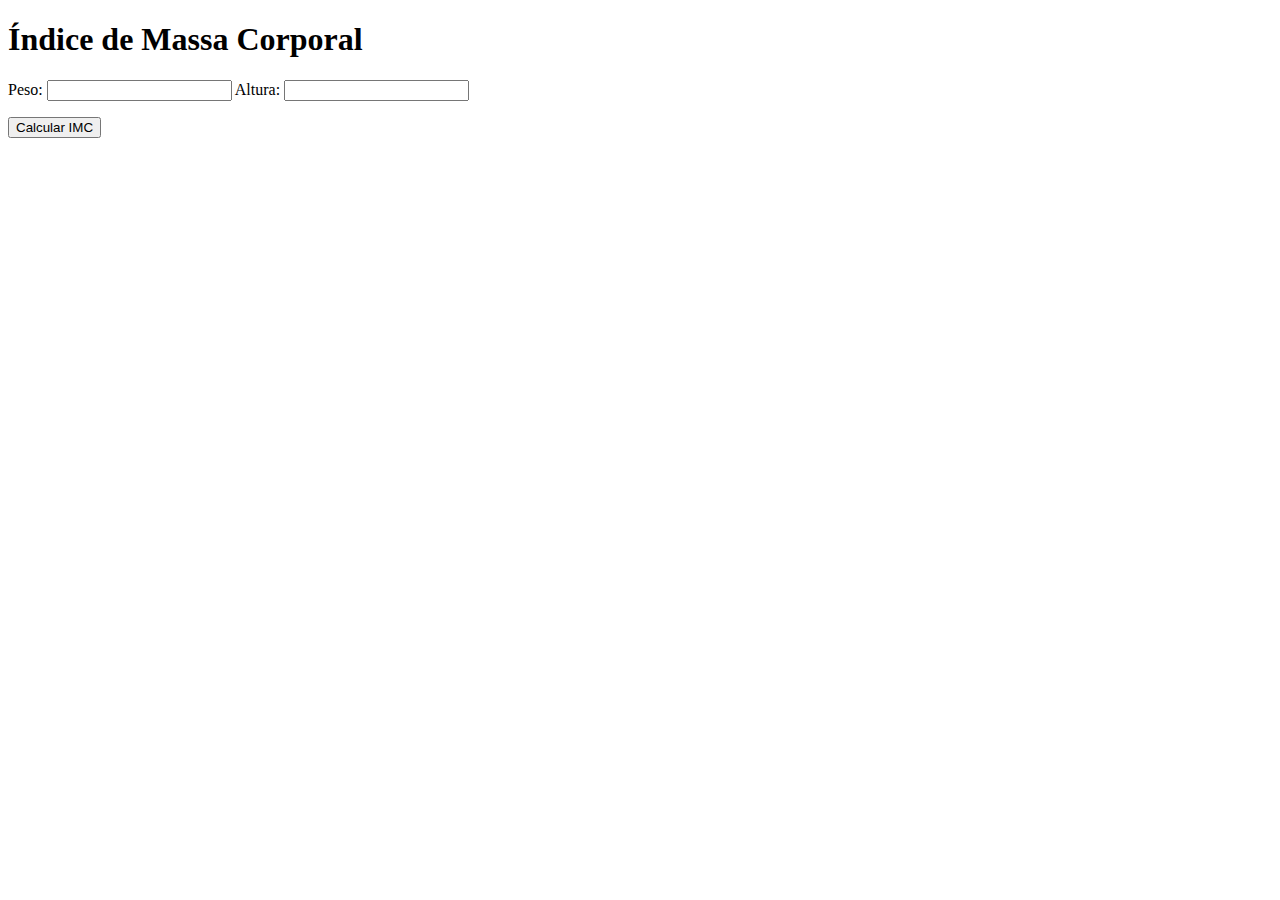
<file: ex02/index.html>
<!DOCTYPE html>
<html lang="pt-br">
  <head>
    <meta charset="UTF-8" />
    <meta name="viewport" content="width=device-width, initial-scale=1.0" />
    <title>IMC</title>
  </head>
  <body>
    <header>
      <h1>Índice de Massa Corporal</h1>
    </header>
    Peso: <input type="number" id="pes">
    Altura: <input type="number" id="alt">
    <p><input type="button" value="Calcular IMC" onclick="calcular()"></p>
    <p id="res"></p>
  </body>
</html>
<script>
    function calcular(){
    let pes = document.getElementById('pes')
    let alt = document.getElementById('alt')
    let res = document.getElementById('res')
    let peso = Number(pes.value)
    let altr = Number(alt.value)

    if (pes.value.length == 0 || alt.value.length == 0){
        alert('[ERRO] Digite seu peso e sua altura')
    } else {
        res.innerHTML = null
        var imc = peso / (altr * altr)
        res.innerHTML += `<p>Seu IMC é ${imc.toFixed(2)}</p>`
        document.body.appendChild(res)

    } if (imc >= 18.5 && imc <= 24.9) {
        res.innerHTML += '<p>Saudável</p>'
    } else if (imc >= 25 && imc <= 29.5) {
        res.innerHTML += '<p>Sobrepeso</p>'
    } else if (imc >= 30) {
    res.innerHTML +='<p>Obeso</p>'
    }
}
</script>
</file>
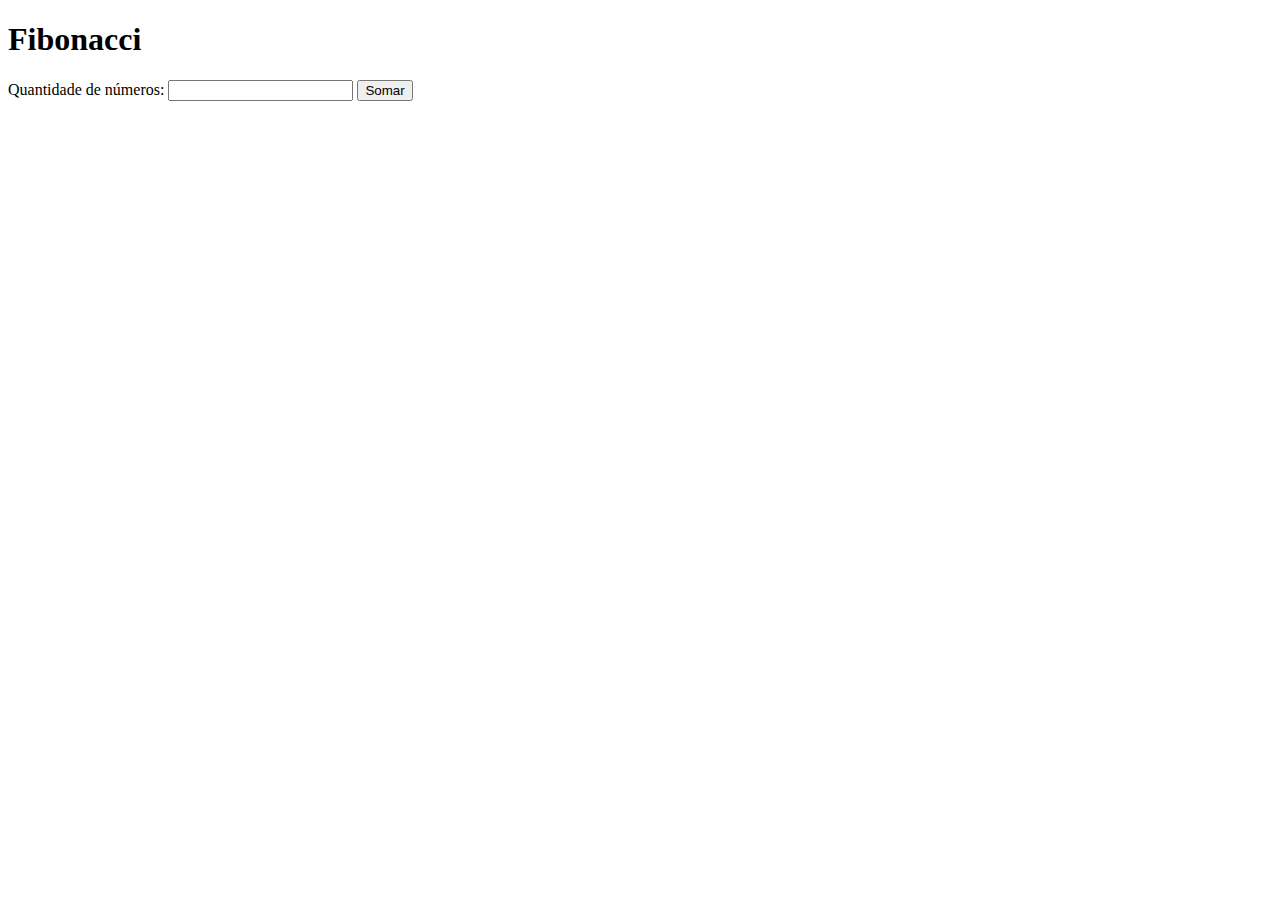
<file: ex06/index.html>
<!DOCTYPE html>
<html lang="pt-br">
  <head>
    <meta charset="UTF-8" />
    <meta name="viewport" content="width=device-width, initial-scale=1.0" />
    <title>Fibonacci</title>
  </head>
  <body>
    <h1>Fibonacci</h1>
    Quantidade de números: <input type="number" id="num" />
    <input type="button" value="Somar" onclick="somar()" />
    <div id="res"></div>
  </body>
</html>
<script>
  function somar() {
    let num = document.getElementById("num");
    let res = document.getElementById("res");
    let n2 = 1;
    if (num.value.length == 0) {
      alert("[ERRO] insira um número");
    } else {
        let n = Number(num.value);
        res.innerHTML = null
      for (let f = 0; n2 <= n; f + n2) {
        res.innerHTML += `${f} + ${n2} = ${f + n2}<br>`;
       f = f + n2
       n2++ 
      }
    }
  }
</script>
</file>
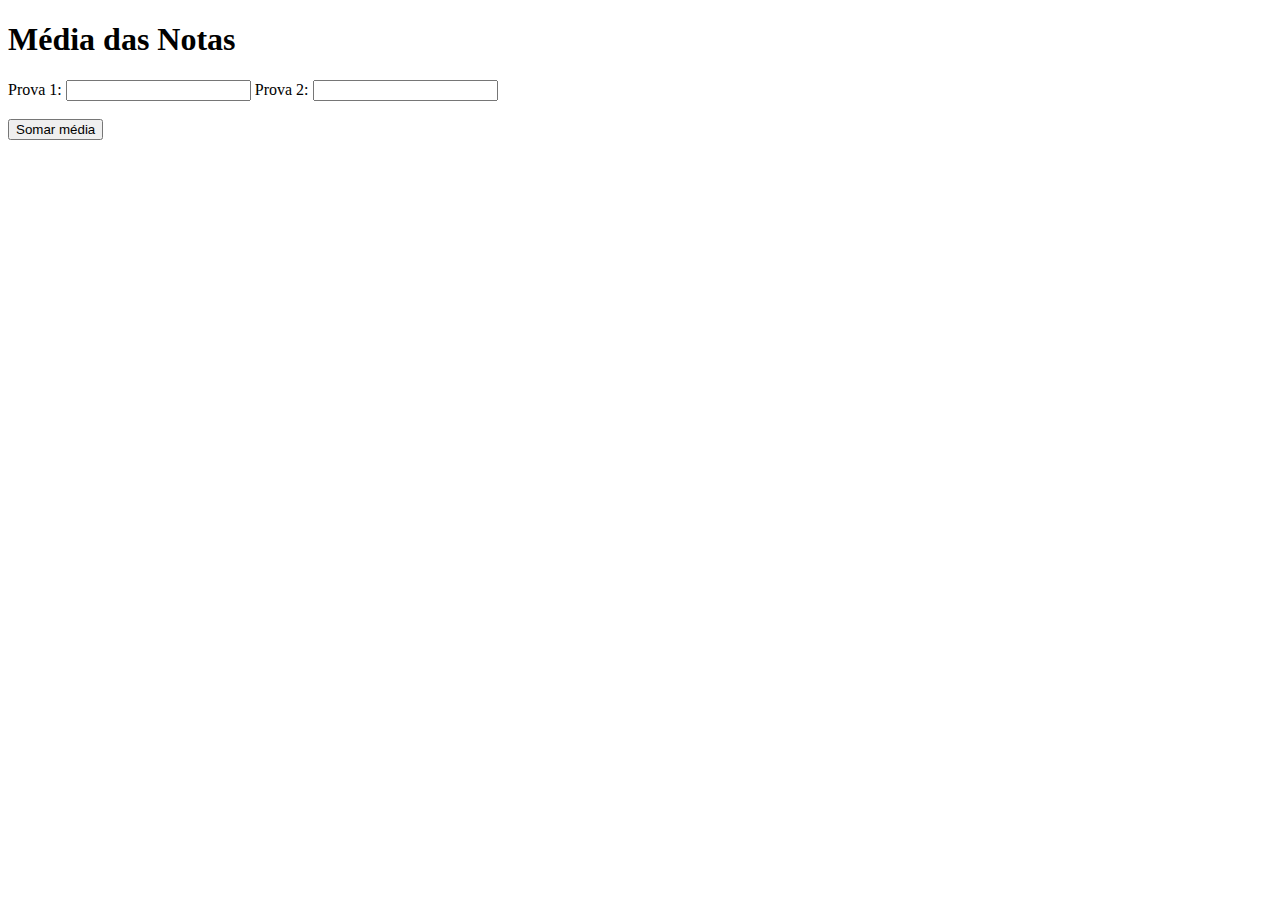
<file: ex07/index.html>
<!DOCTYPE html>
<html lang="pt-br">
<head>
    <meta charset="UTF-8">
    <meta name="viewport" content="width=device-width, initial-scale=1.0">
    <title>Notas</title>
</head>
<body>
    <h1>Média das Notas</h1>
    Prova 1: <input type="number" id="p1">
    Prova 2: <input type="number" id="p2"><br><br>
    <input type="button" value="Somar média" onclick="somar()">
    <div id="res">

    </div>
</body>
</html>
<script>
    function somar() {
        let p1 = document.getElementById('p1')
        let p2 = document.getElementById('p2')
        let res = document.getElementById('res')
        res.innerHTML = null
        if (p1.value.length == 0 || p2.value.length == 0) {
            alert('[ERRO] Digite a nota das duas provas')
        } else {
            let prova1 = Number(p1.value)
            let prova2 = Number(p2.value)
            var media = (prova1 + prova2) / 2
            res.innerHTML += `<p>A média deste  aluno foi ${media}</p>`
        } if(media <= 4.5) {
            res.innerHTML += '<p>REPROVADO!</p>'
        } else if (media >= 5 && media <= 6.5){
            res.innerHTML += '<p>RECUPERAÇÃO!</p>'
        } else if (media >= 6 && media <= 10) {
            res.innerHTML += '<p>APROVADO!</p>'
        } else {
            alert('[ERRO] Esta nota não existe')
        }
    }
</script>
</file>
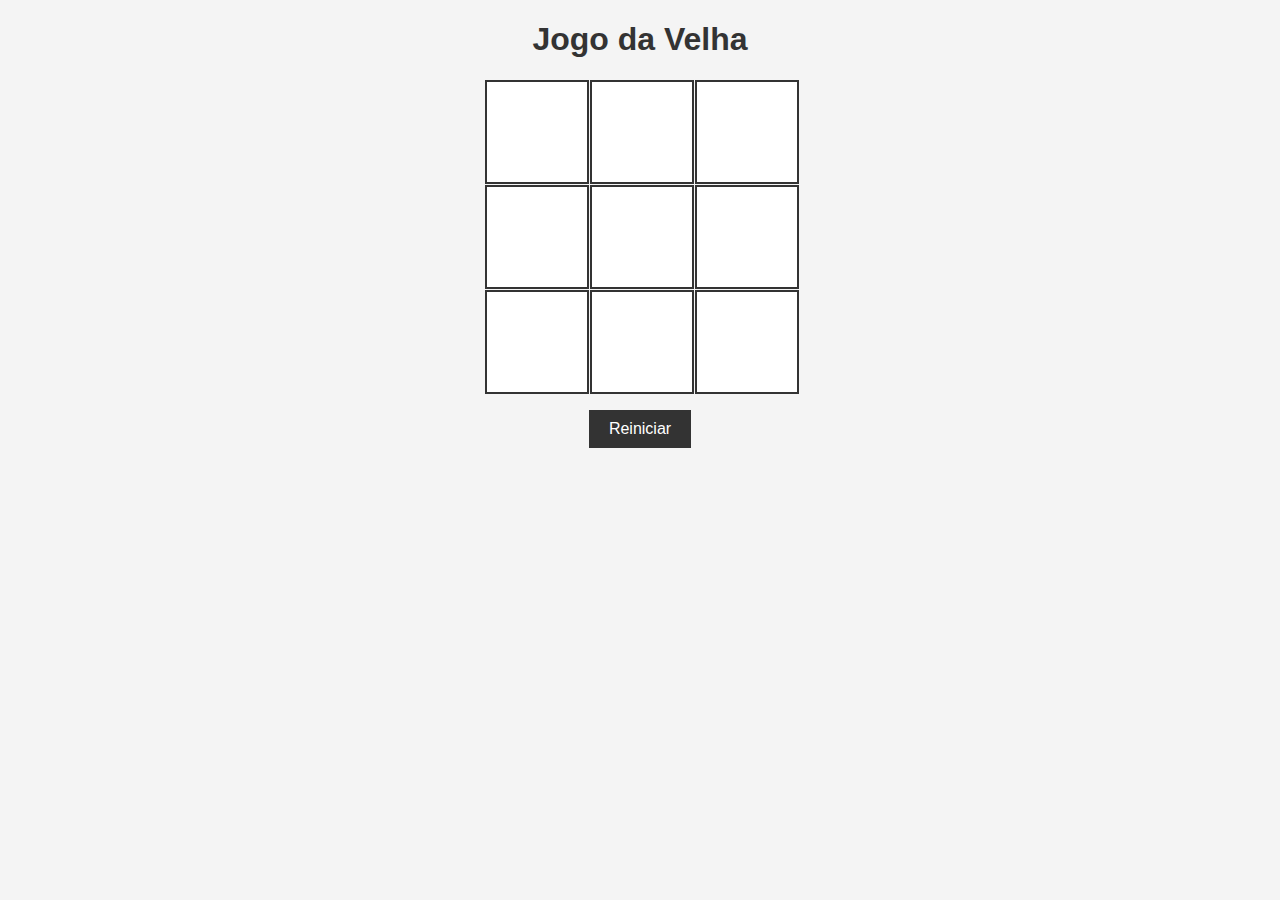
<file: jogo-da-velha/index.html>
<!DOCTYPE html>
<html lang="pt-br">
<head>
    <meta charset="UTF-8">
    <meta name="viewport" content="width=device-width, initial-scale=1.0">
    <title>Jogo da Velha</title>
    <link rel="stylesheet" href="style.css">
    <script defer src="script.js"></script>
</head>
<body>
    <h1>Jogo da Velha</h1>
    <div class="game-container">
        <div class="cell" data-index="0"></div>
        <div class="cell" data-index="1"></div>
        <div class="cell" data-index="2"></div>
        <div class="cell" data-index="3"></div>
        <div class="cell" data-index="4"></div>
        <div class="cell" data-index="5"></div>
        <div class="cell" data-index="6"></div>
        <div class="cell" data-index="7"></div>
        <div class="cell" data-index="8"></div>
    </div>
    <button id="reset">Reiniciar</button>
    <p id="status"></p>
</body>
</html>
</file>
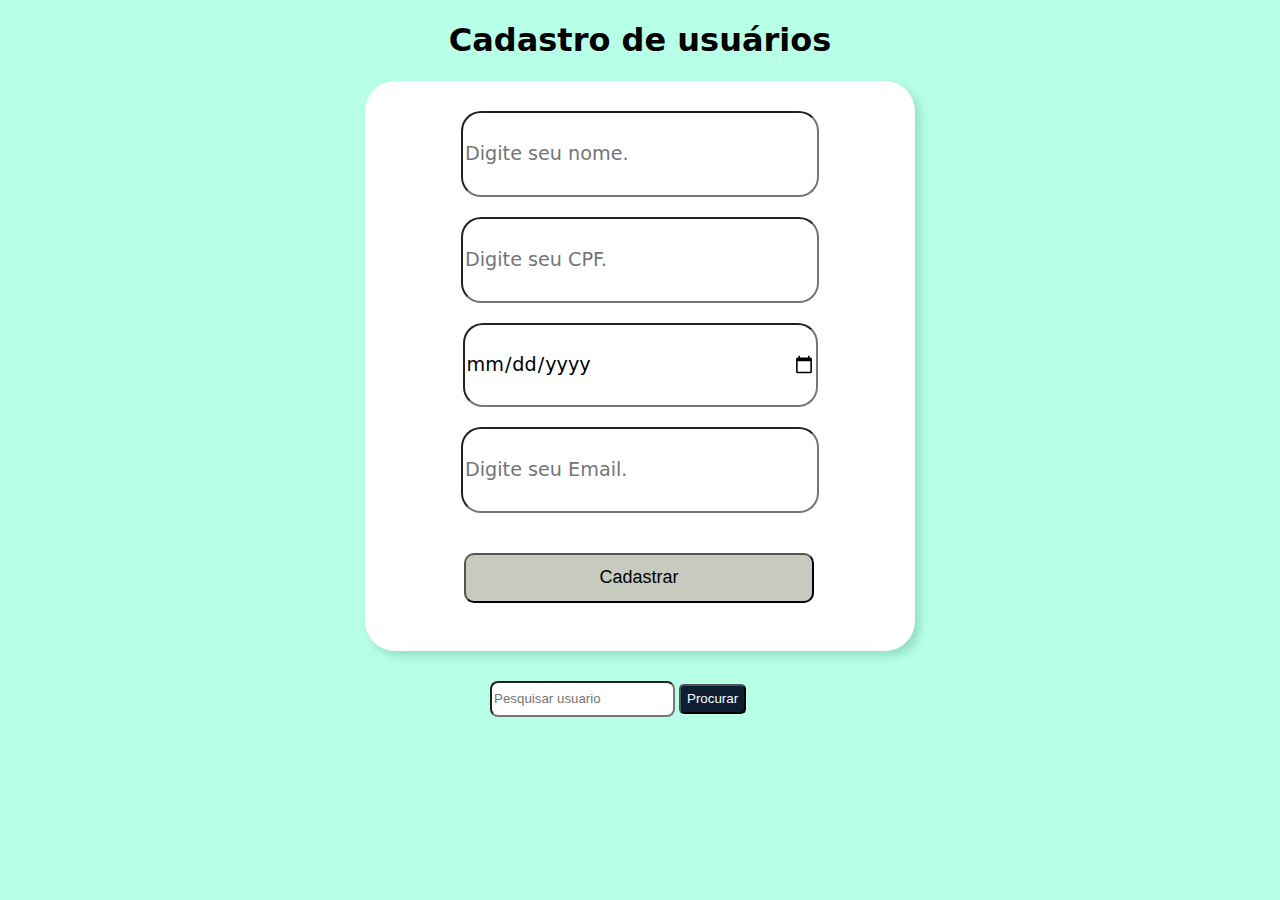
<file: sistema-de-cadastros/index.html>
<!DOCTYPE html>
<html lang="pt-br">
<head>
    <meta charset="UTF-8">
    <meta name="viewport" content="width=device-width, initial-scale=1.0">
    <link rel="stylesheet" href="style.css">
    <title>Cadastro</title>
</head>
<body>
    <header>
        <h1>Cadastro de usuários</h1>
    </header>
    <main>
        <form id="formCadastro">
            <input type="text" placeholder="Digite seu nome." class="cadastro" id="name">
            <input type="text" placeholder="Digite seu CPF." class="cadastro" id="cpf" maxlength="14">
            <input type="date" class="cadastro" id="date">
            <input type="email" name="email" class="cadastro" id="email" placeholder="Digite seu Email.">
            <button type="submit" class="cadastrar">Cadastrar</button>
        </form>
    </main>
    <footer>
        <form id="formproc">
            <input type="text" class="pesq" placeholder="Pesquisar usuario" id="pesq"required>
            <button type="submit" class="proc" id="proc">Procurar</button>
            <div class="res" id="res"></div>
        </form>
    </footer>
</body>
<script src="script.js"></script>
</html>
</file>
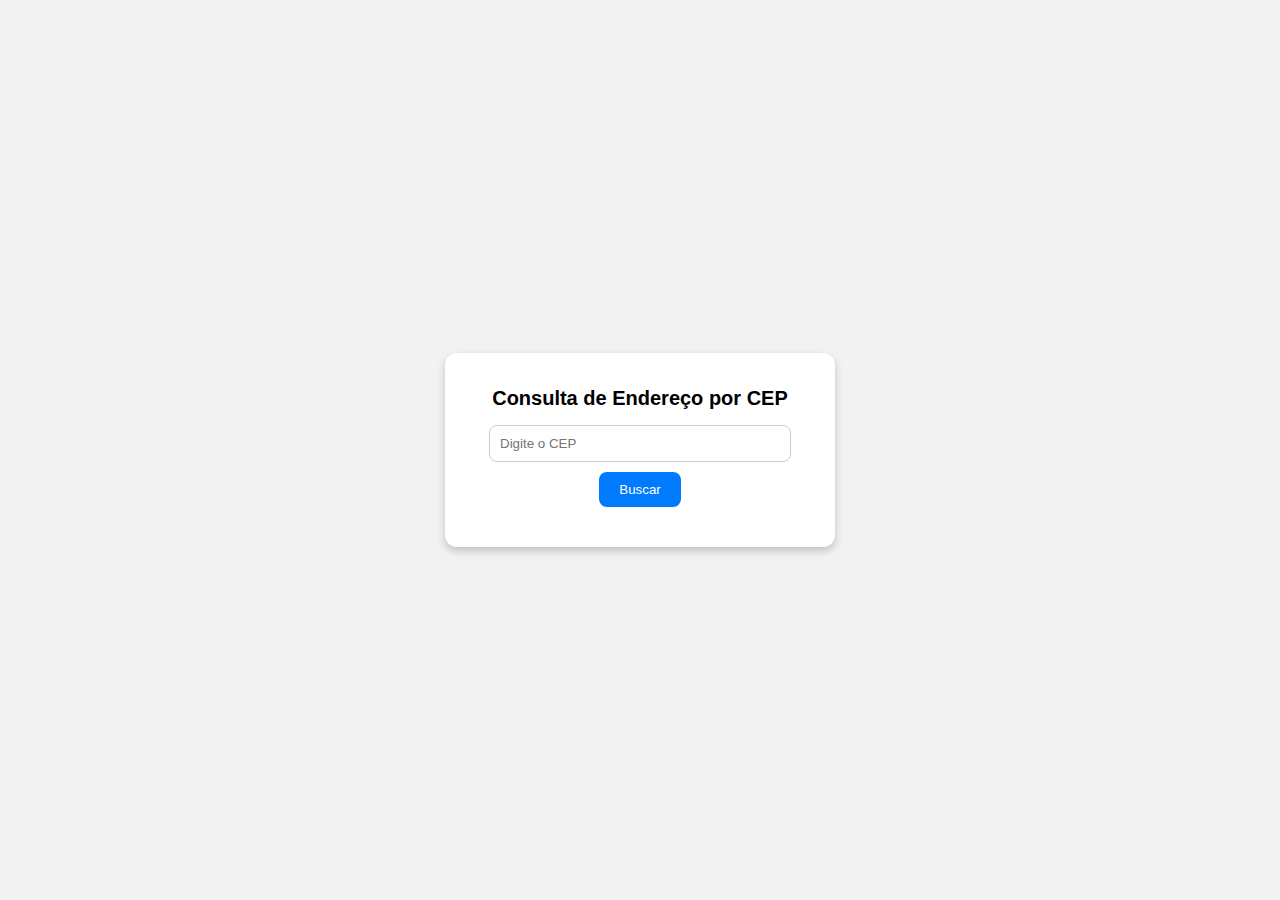
<file: trabalho_api/index.html>
<!DOCTYPE html>
<html lang="pt-BR">
<head>
  <meta charset="UTF-8">
  <meta name="viewport" content="width=device-width, initial-scale=1.0">
  <title>Consulta CEP</title>
  <link rel="stylesheet" href="style.css">
</head>
<body>
  <div class="container">
    <h1>Consulta de Endereço por CEP</h1>
    <input type="text" id="cep" placeholder="Digite o CEP" maxlength="8">
    <button onclick="buscarCEP()">Buscar</button>
    <div id="resultado"></div>
  </div>
  
  <script src="script.js"></script>
</body>
</html>
</file>
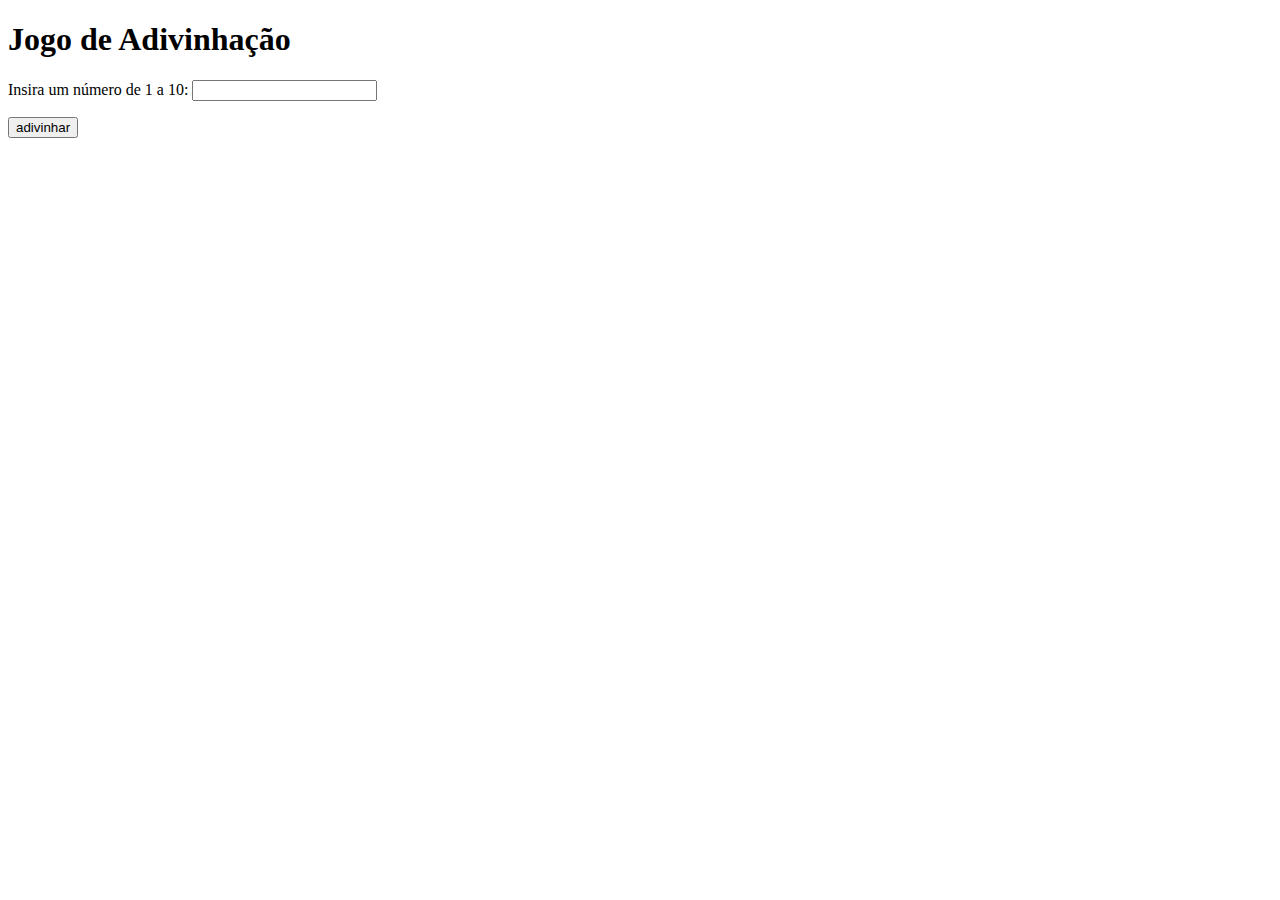
<file: ex08/adivinhaçao.html>
<!DOCTYPE html>
<html lang="pt-br">
<head>
    <meta charset="UTF-8">
    <meta name="viewport" content="width=device-width, initial-scale=1.0">
    <title>Adivinhação</title>
</head>
<body>
    <h1>Jogo de Adivinhação</h1>
    Insira um número de 1 a 10: <input type="number" id="num">
    <p><input type="button" value="adivinhar" onclick="adivinhar()"></p>
    <div id="res">

    </div>
</body>
</html>
<script>
    function adivinhar(){
    let num = document.getElementById('num')
    let n = Number(num.value)
    if (n < 1 || n > 10 || n.length == 0){
        alert('[ERRO] Digite um número entre 1 a 10')
        return
    }
        let numaleatorio = Math.floor(Math.random() * 10) + 1

        if (n === numaleatorio) {
            alert('Parabéns, você acertou!')
        } else {
            alert('Você errou, tente novamente')
        }

}
</script>
</file>
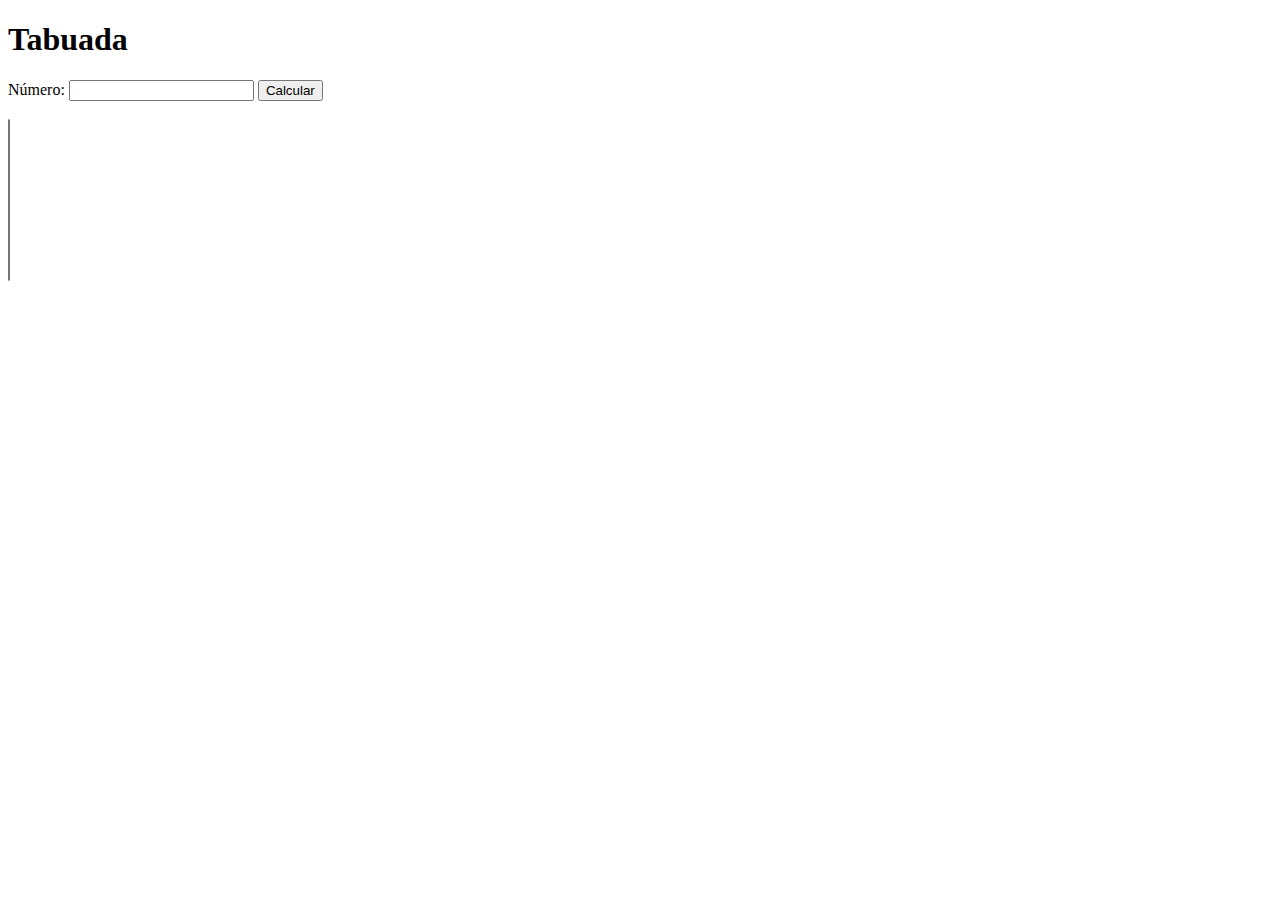
<file: ex10/tabuada.html>
<!DOCTYPE html>
<html lang="pt-br">
<head>
    <meta charset="UTF-8">
    <meta name="viewport" content="width=device-width, initial-scale=1.0">
    <title>Tabuada</title>
</head>
<body>
    <h1>Tabuada</h1>
    Número: <input type="number" id="num">
    <input type="button" value="Calcular" onclick="calcular()"><br><br>
    <select name="tabuada" id="tab" size="10">

    </select>
</body>
</html>
<script>
    function calcular(){
        let num = document.getElementById('num')
        let n = Number(num.value)
        let tab = document.getElementById('tab')
        tab.textContent = null
        if (num.value.length == 0) {
            alert('[ERRO] Digite um número')
        } else {
            for(let div = 1; div <= 10; div++){
               var txttab = document.createElement('Option')
               txttab.textContent = `${n} x ${div} = ${n*div}`
               tab.appendChild(txttab)
            }
        }
    }
</script>
</file>
<file: jogo-da-velha/style.css>
body {
    font-family: Arial, sans-serif;
    text-align: center;
    background-color: #f4f4f4;
}

h1 {
    color: #333;
}

.game-container {
    display: grid;
    grid-template-columns: repeat(3, 100px);
    grid-template-rows: repeat(3, 100px);
    gap: 5px;
    justify-content: center;
    margin-top: 20px;
}

.cell {
    width: 100px;
    height: 100px;
    background-color: #fff;
    border: 2px solid #333;
    display: flex;
    align-items: center;
    justify-content: center;
    font-size: 2rem;
    cursor: pointer;
}

.cell:hover {
    background-color: #ddd;
}

#reset {
    margin-top: 20px;
    padding: 10px 20px;
    font-size: 1rem;
    border: none;
    background-color: #333;
    color: #fff;
    cursor: pointer;
}

#reset:hover {
    background-color: #555;
}

#status {
    margin-top: 15px;
    font-size: 1.2rem;
    font-weight: bold;
}
</file>
<file: sistema-de-cadastros/style.css>
@charset 'UTF-8';

body {
    background-color: rgba(127, 255, 212, 0.551);
}

header {
    text-align: center;
    font-family: system-ui, -apple-system, BlinkMacSystemFont, 'Segoe UI', Roboto, Oxygen, Ubuntu, Cantarell, 'Open Sans', 'Helvetica Neue', sans-serif;
}

main {
    background-color: white;
    height: 570px;
    width: 550px;
    margin: auto;
    border-radius: 30px;
    box-shadow: 5px 5px 10px rgba(2, 86, 78, 0.205);
}

.cadastro {
    position: relative;
    font-family: system-ui, -apple-system, BlinkMacSystemFont, 'Segoe UI', Roboto, Oxygen, Ubuntu, Cantarell, 'Open Sans', 'Helvetica Neue', sans-serif;
    font-size: larger;
    display: block;
    margin: 20px auto;
    border-radius: 20px;
    height: 80px;
    width: 350px;
    top: 30px;
}

.cadastrar {
    position: relative;
    font-family: Arial, Helvetica, sans-serif;
    border-radius: 10px;
    background-color: rgba(58, 73, 30, 0.285);
    top: 50px;
    margin: auto;
    height: 50px;
    width: 350px;
    left: 99px;
    font-size: large;
}

.cadastrar:hover {
    background-color: rgba(0, 0, 0, 0.499);
    color: white;
}

footer {
    position: relative;
    width: 300px;
    top: 30px;
    align-items: center;
    margin: auto;
}

.pesq {
    height: 30px;
    border-radius: 8px;
}

.proc {
    height: 30px;
    border-radius: 5px;
    background-color: rgba(3, 18, 40, 0.948);
    color: white;
}

.proc:hover {
    background-color: rgba(20, 114, 255, 0.405);
    color: black;
}
</file>
<file: trabalho_api/style.css>
body {
  font-family: Arial, sans-serif;
  background: #f2f2f2;
  display: flex;
  justify-content: center;
  align-items: center;
  height: 100vh;
  margin: 0;
}

.container {
  background: white;
  padding: 20px;
  border-radius: 12px;
  box-shadow: 0px 4px 8px rgba(0,0,0,0.2);
  width: 350px;
  text-align: center;
}

h1 {
  font-size: 20px;
  margin-bottom: 15px;
}

input {
  padding: 10px;
  width: 80%;
  margin-bottom: 10px;
  border: 1px solid #ccc;
  border-radius: 8px;
}

button {
  padding: 10px 20px;
  border: none;
  background: #007BFF;
  color: white;
  border-radius: 8px;
  cursor: pointer;
}

button:hover {
  background: #0056b3;
}

#resultado {
  margin-top: 20px;
  text-align: left;
  font-size: 14px;
}
</file>
